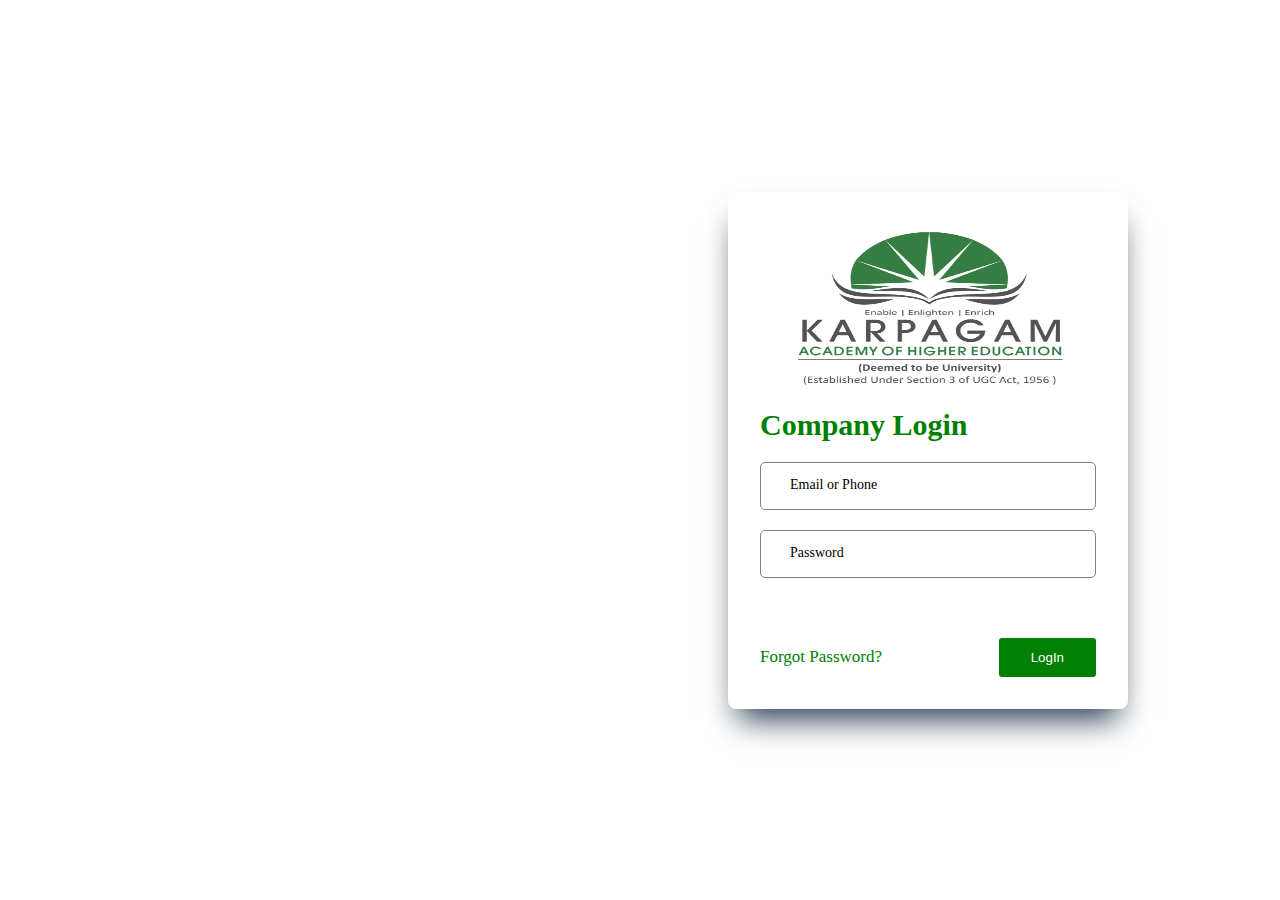
<file: companylog.html>
<!DOCTYPE html>
<html lang="en">
<head>
    <meta charset="UTF-8">
    <meta name="viewport" content="width=device-width, initial-scale=1.0">
    <title>Log in</title>
    <link rel="stylesheet" href="logincss.css" type="text/css">
</head>
<body>
    <div class="box">
        <form action="#" class="form">
            <img src="images/KAHE logo.png" alt="">
            <h2 class="login">Company Login</h2>
            <div class="form-group">
                <input type="text" class="form-control" required>
                <label for="" class="form-label">Email or Phone</label>
            </div>
            <div class="form-group">
                <input type="password" class="form-control" required>
                <label for="" class="form-label">Password</label>
            </div>
            <div class="bottom-box">
                <a href="forgot.html">Forgot Password?</a>
                <button class="form-button">LogIn</button>
            </div>
        </form>
    </div>
    
</body>
</html>
</file>
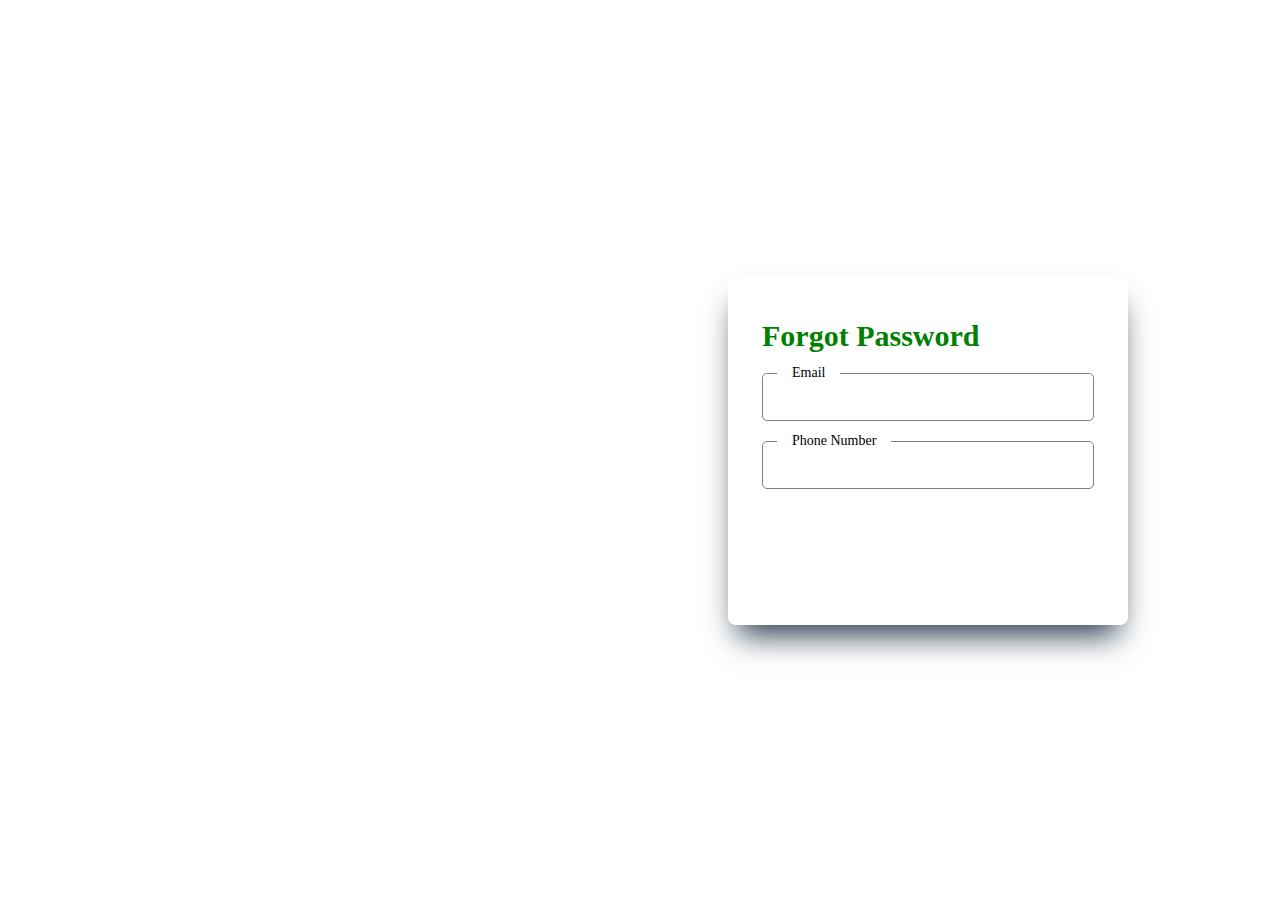
<file: forgot.html>
<!DOCTYPE html>
<html lang="en">
<head>
    <meta charset="UTF-8">
    <meta name="viewport" content="width=device-width, initial-scale=1.0">
    <title>Forgot Password</title>
    <link rel="stylesheet" href="forgot.css">
</head>
<body>
    <div class="box">
        <form class="form">
            <h1 class="forgot">Forgot Password</h1>
                <div class="forgot-group">
                   <input type="email" class="inp">
                   <label for="email" class="lab">Email</label>
                </div>
                <div class="forgot-group">
                    <input type="tel" class="inp">
                    <label for="tel" class="lab">Phone Number</label>
                </div>
        </form>
    </div>
    
</body>
</html>
</file>
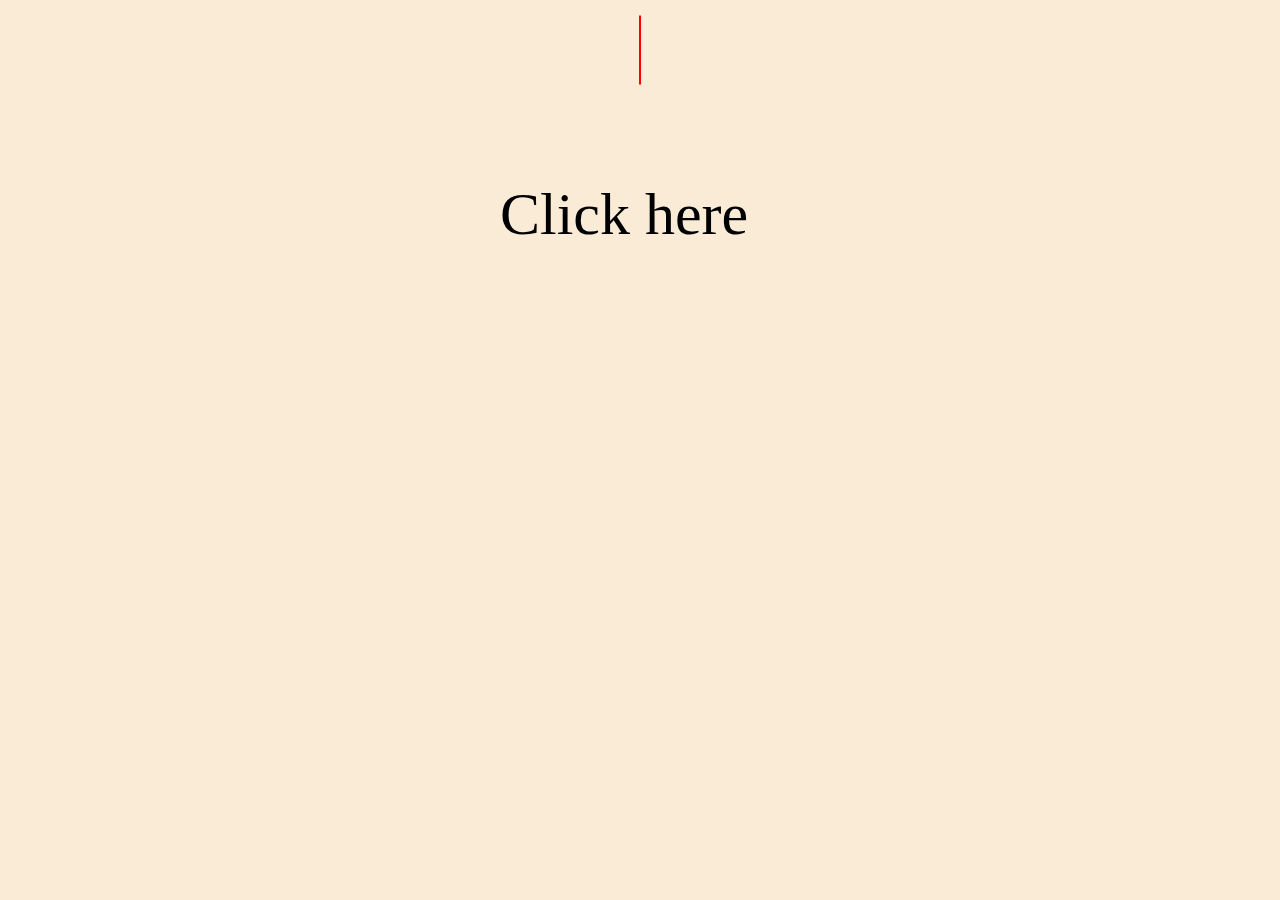
<file: intro.html>
<!DOCTYPE html>
<html lang="en">
<head>
    <meta charset="UTF-8">
    <meta http-equiv="X-UA-Compatible" content="IE=edge">
    <meta name="viewport" content="width=device-width, initial-scale=1.0">
    <title>INTRO</title>
    <style>
          *{
            margin:0;
            padding:0;
            box-sizing: border-box;
          }
          body{
            background-color: antiquewhite;
            height: 100vh;
            width:100vw;
            /* display: flex;
            justify-content:space-around;
            align-items: center; */
          }
          .main{
            position: relative;
          }
          h1{
            position: absolute;
             width:0ch;
             font-size: 60px;
             font-weight: 600px;
             animation:ready 8s infinite;
             white-space: nowrap;
             overflow: hidden;
             border-right: 2px solid red;
             margin-top:50px;
             left:50%;
             transform: translate(-50%,-50%);
          }
          a{
            margin-top:180px;
            padding-left: 500px;
            position: absolute;
            text-decoration: none;
            font-size: 60px;
            font-weight: 600px;
            color: black;
          }
          @keyframes ready {
            0%{
                 width:0ch; 
            }
            50%{
                width: 28ch;
            }
          }
    </style>
</head>
<body>
    <div class="main">
    <h1>NOTHING TO SHOW OFF</h1>
    <div>
    <a href="index.html">Click here</a>
    </div>
    </div>
</body>
</html>
</file>
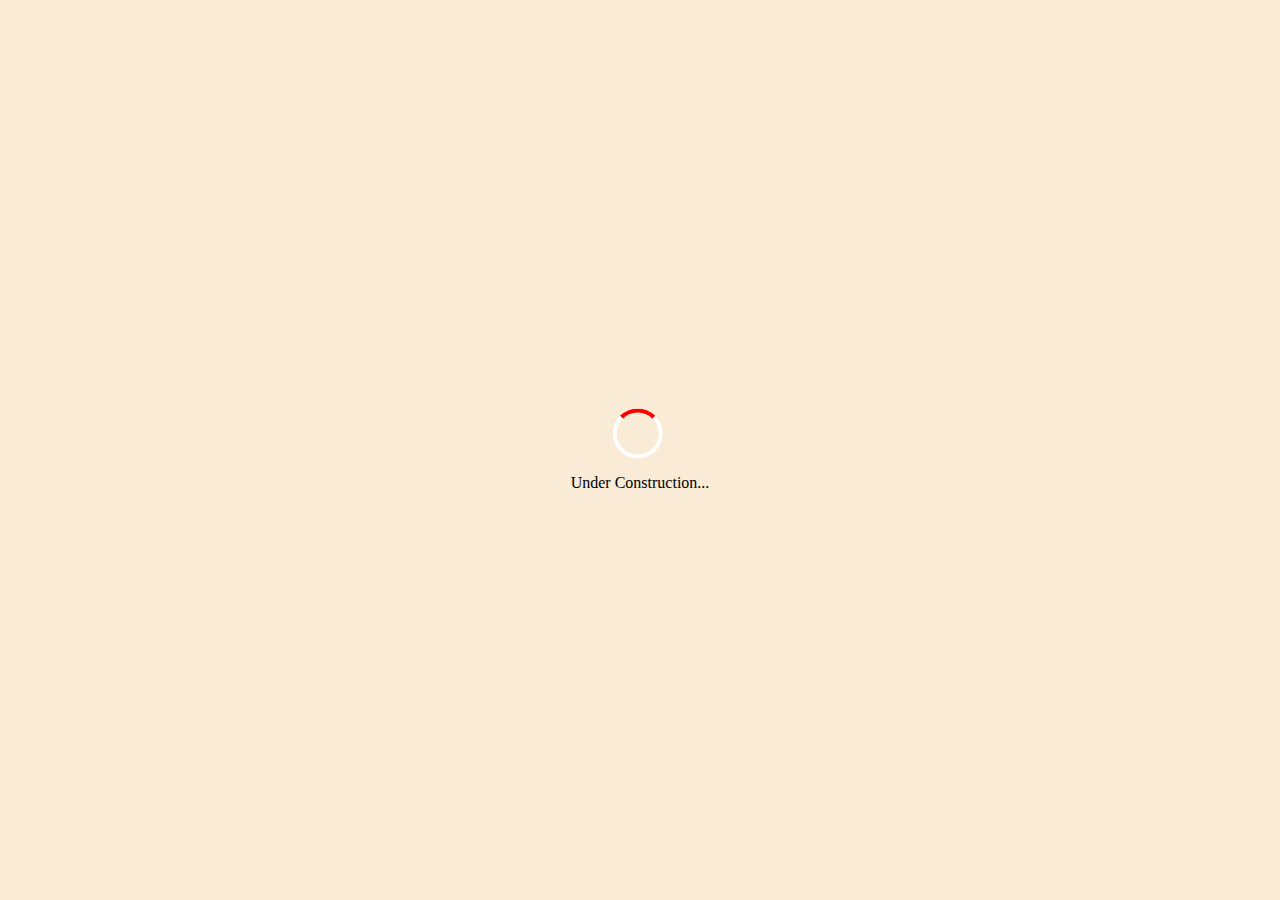
<file: spinner.html>
<!DOCTYPE html>
<html lang="en">
<head>
    <meta charset="UTF-8">
    <meta name="viewport" content="width=device-width, initial-scale=1.0">
    <title>Loading</title>
    <link rel="stylesheet" href="spinner.css" type="text/css">
</head>
<body>
    <div class="container">
        <div class="box">
            <div class="spinner"></div>
            <div class="para">
                <p>Under Construction...</p>
            </div>
        </div>
    </div>
    
</body>
</html>
</file>
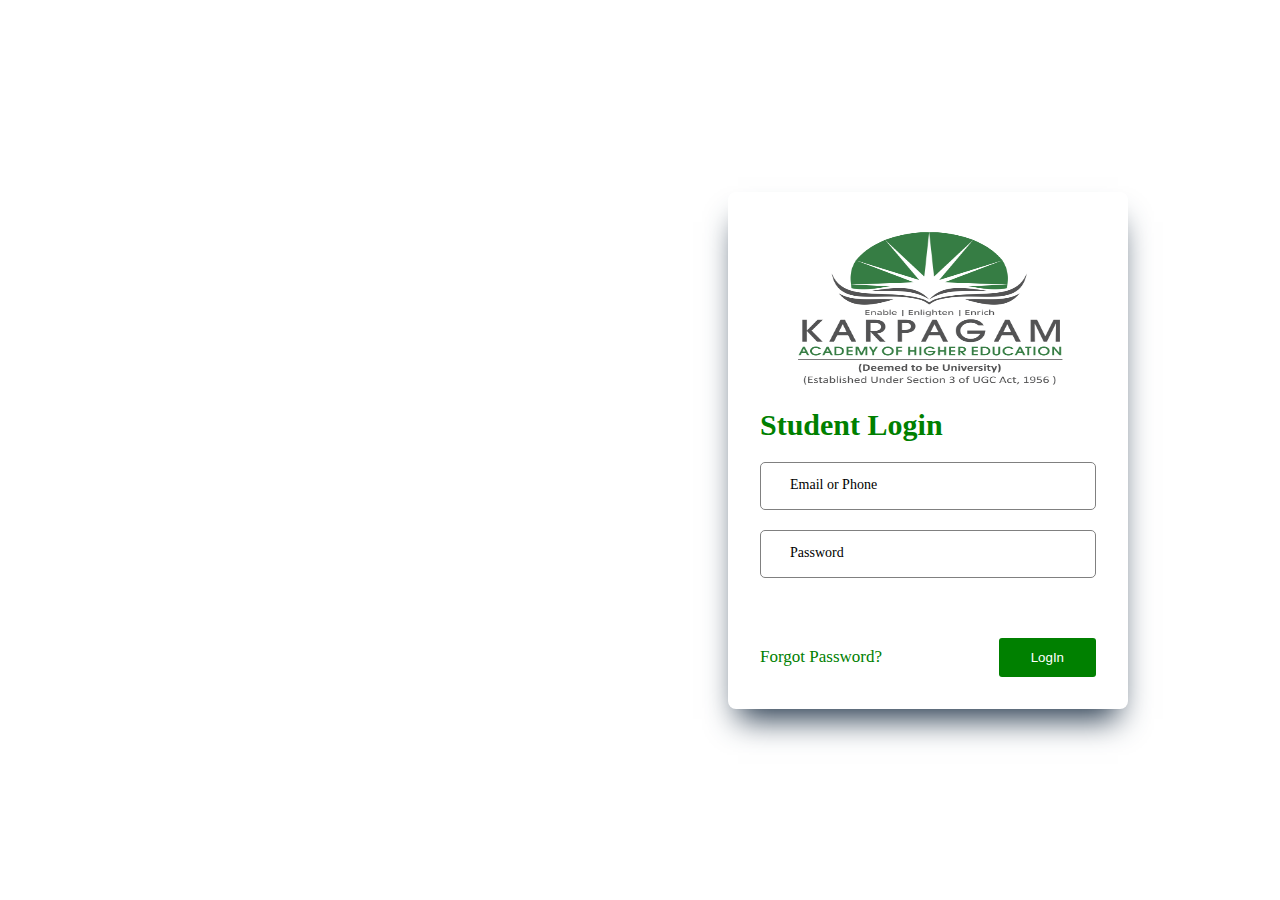
<file: studentlogin.html>
<!DOCTYPE html>
<html lang="en">
<head>
    <meta charset="UTF-8">
    <meta name="viewport" content="width=device-width, initial-scale=1.0">
    <title>Log in</title>
    <link rel="stylesheet" href="logincss.css" type="text/css">
</head>
<body>
    <div class="box">
        <form action="#" class="form">
            <img src="images/KAHE logo.png" alt="">
            <h2 class="login">Student Login</h2>
            <div class="form-group">
                <input type="text" class="form-control" required pattern="[a-z]*">
                <label for="" class="form-label">Email or Phone</label>
            </div>
            <div class="form-group">
                <input type="password" class="form-control" required>
                <label for="" class="form-label">Password</label>
            </div>
            <div class="bottom-box">
                <a href="forgot.html">Forgot Password?</a>
                <button class="form-button">LogIn</button>
            </div>
        </form>
    </div>
    
</body>
</html>
</file>
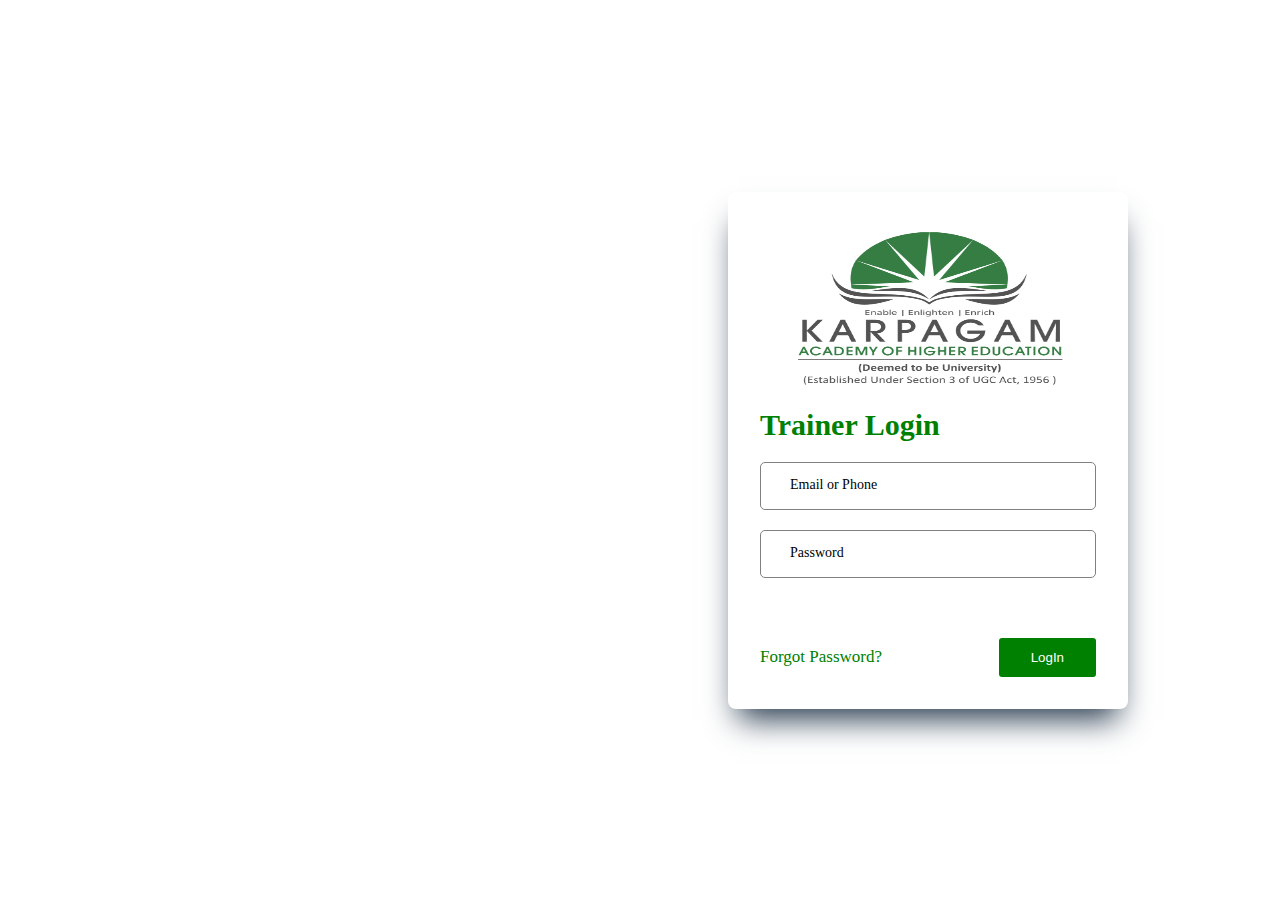
<file: trainlog.html>
<!DOCTYPE html>
<html lang="en">
<head>
    <meta charset="UTF-8">
    <meta name="viewport" content="width=device-width, initial-scale=1.0">
    <title>Log in</title>
    <link rel="stylesheet" href="logincss.css" type="text/css">
</head>
<body>
    <div class="box">
        <form action="#" class="form">
            <img src="images/KAHE logo.png" alt="">
            <h2 class="login">Trainer Login</h2>
            <div class="form-group">
                <input type="text" class="form-control" required>
                <label for="" class="form-label">Email or Phone</label>
            </div>
            <div class="form-group">
                <input type="password" class="form-control" required>
                <label for="" class="form-label">Password</label>
            </div>
            <div class="bottom-box">
                <a href="forgot.html">Forgot Password?</a>
                <button class="form-button">LogIn</button>
            </div>
        </form>
    </div>
    
</body>
</html>
</file>
<file: logincss.css>
*{
    margin: 0;
    padding: 0;
    box-sizing: border-box;
}
body{
background-image: url("https://img.freepik.com/free-photo/smiley-pregnant-woman-holding-clipboard-pointing-up-with-copy-space_23-2148765097.jpg?w=826&t=st=1688534893~exp=1688535493~hmac=a5fbf308328faff1ffa6c4e53412fdb24abd94a334ad71a02abcae1b9745fe24");
background-repeat: no-repeat;
background-size: cover;
}
.box{
    height: 100vh;
    display: flex;
    justify-content: center;
    align-items: center;
}
.login{
    margin-top: 10px;
    font-weight: 400px;
    margin-bottom: 20px;
    font-size: 30px;
    color: green;
}
.form{
    width: 400px;
    min-height: 350px;
    max-height: 600px;
    box-shadow: rgb(38, 57, 77) 0px 20px 30px -10px;
    padding: 32px;
    background-color: white;
    border-radius: 8px;
    margin-left: 45%;
}
.form-group{
    margin-bottom: 20px;
    height: 48px;
    /* background-color: brown; */
    position: relative;
}
.form-control{
    position: absolute;
    top:0;
    left:0;
    width: 100%;
    height: 100%;
    background: none;
    border: 1px solid gray;
    outline: none;
    padding: 15px;
    border-radius: 5px;
    z-index: 1;
}
.form-label{
    position: absolute;
    top:15px;
    left:15px;
    padding: 0 15px;
    background-color:white;
    font-size: 14px;
}
.form-control:focus+.form-label{
    top:-8px;
    z-index: 10;
    color:green;
}
.form-control:focus+.form-label:invalid{
    top:-8px;
    z-index: 10;
    color:red;
}

.form-control:focus:valid{
    border:2px solid green;
}
.form-control:focus:invalid{
    border:2px solid red;
}
.form-control:not(:focus):valid+label{
    top: -8px;
    z-index: 10;
}
.bottom-box{
    margin-top: 60px;
    display: flex;
    justify-content: space-between;
    align-items: center;
}
.bottom-box a{
    text-decoration: none;
    color:green;
    font-size: 17px;
    font-weight: 500px;
}
.form-button{
    display: block;
    padding: 12px 32px;
    border: none;
    color: white;
    border-radius: 3px;
    cursor: pointer;
    transition: .3s;
    background-color: green;
}
.form-button:hover{
    box-shadow: rgb(38, 57, 77) 0px 20px 30px -10px;
}
img{
    width:280px;
    height: 170px;
    margin-left: 30px;
}
</file>
<file: forgot.css>
*{
    margin:0;
    padding:0;
    box-sizing: border-box;
}
body{
    width: 100%;
    height: 100%;
}
.box{
   height: 100vh;
   display: flex;
   justify-content:center;
   align-items: center;
}
.forgot{
    margin-top: 10px;
    font-weight: 400px;
    margin-bottom: 20px;
    font-size: 30px;
    color: green;
}
.form{
    width: 400px;
    min-height: 350px;
    max-height: 600px;
    padding: 32px;
    border: 2px solid white;
    box-shadow: rgb(38, 57, 77) 0px 20px 30px -10px;
    background-color: white;
    border-radius: 8px;
    margin-left: 45%;
}
.forgot-group{
    margin-bottom: 20px;
    height: 48px;
    /* background-color: brown; */
    position: relative;
}
.inp{
    position: absolute;
    top:0;
    left:0;
    width: 100%;
    height: 100%;
    background: none;
    border: 1px solid gray;
    outline: none;
    padding: 15px;
    border-radius: 5px;
    z-index: 1;
}
.lab{
    position: absolute;
    top:15px;
    left:15px;
    padding: 0 15px;
    background-color:white;
    font-size: 14px;
}
.inp:focus+.lab{
    top:-8px;
    z-index: 10;
    color:green;
}

.inp:focus:valid{
    border:2px solid green;
}
.inp:not(:focus):valid+label{
    top: -8px;
    z-index: 10;
}
</file>
<file: spinner.css>
*{
    padding: 0;
    margin:0;
    box-sizing: border-box;
}
.container{
    width: 100vw;
    height: 100vh;
    background-color: antiquewhite;
    position: relative;
}
.box{
    position: absolute;
    top:50%;
    left:50%;
    transform: translate(-50%,-50%);
}
.spinner{
    width: 50px;
    height: 50px;
    border:4px solid white;
    border-top: 4px solid red;
    border-radius: 35px;
    margin-left: 30%;
    margin-bottom: 15px;
    transition-property: transform;
    animation-name: rotate;
    animation-duration: 2s;
    animation-iteration-count: infinite;
    animation-timing-function: ease-in-out;
}
@keyframes rotate {
    from{
        transform: rotate(0deg);
    }
    to{
        transform: rotate(360deg);
    }
    
}
</file>
